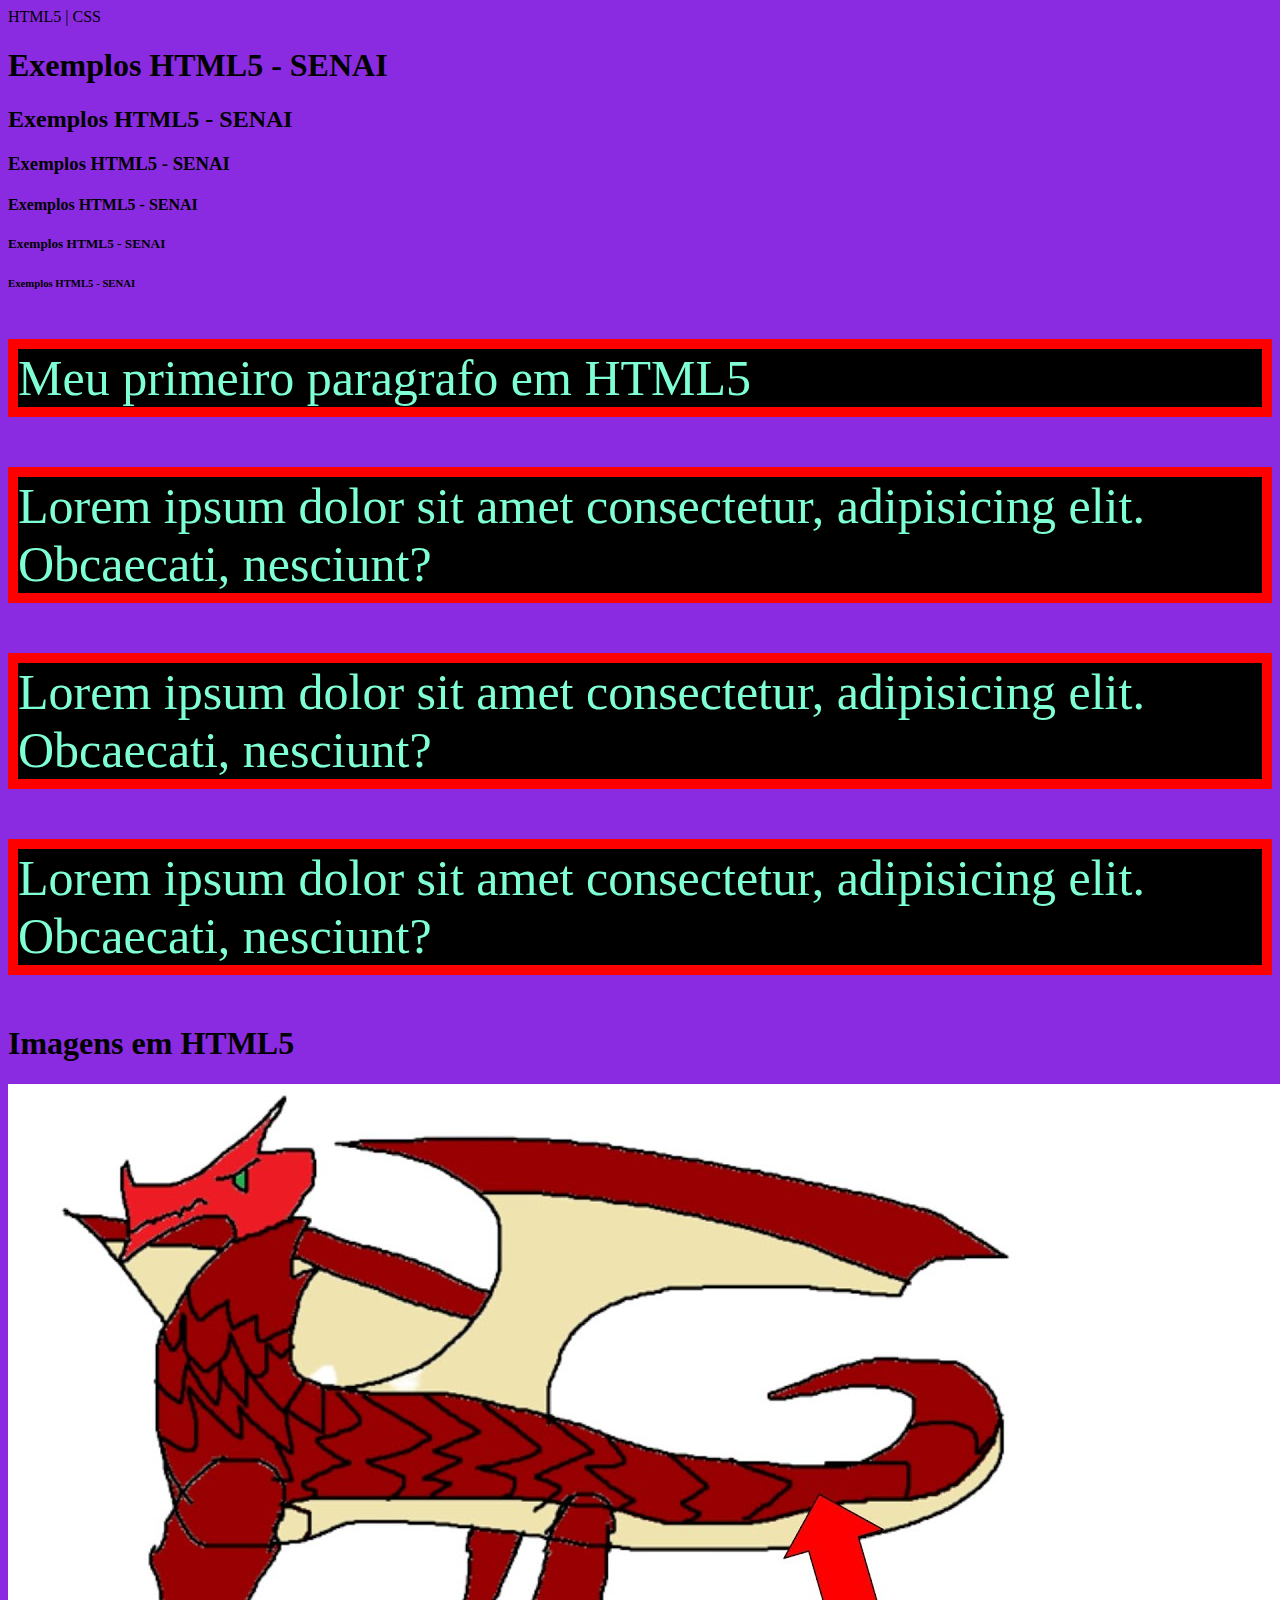
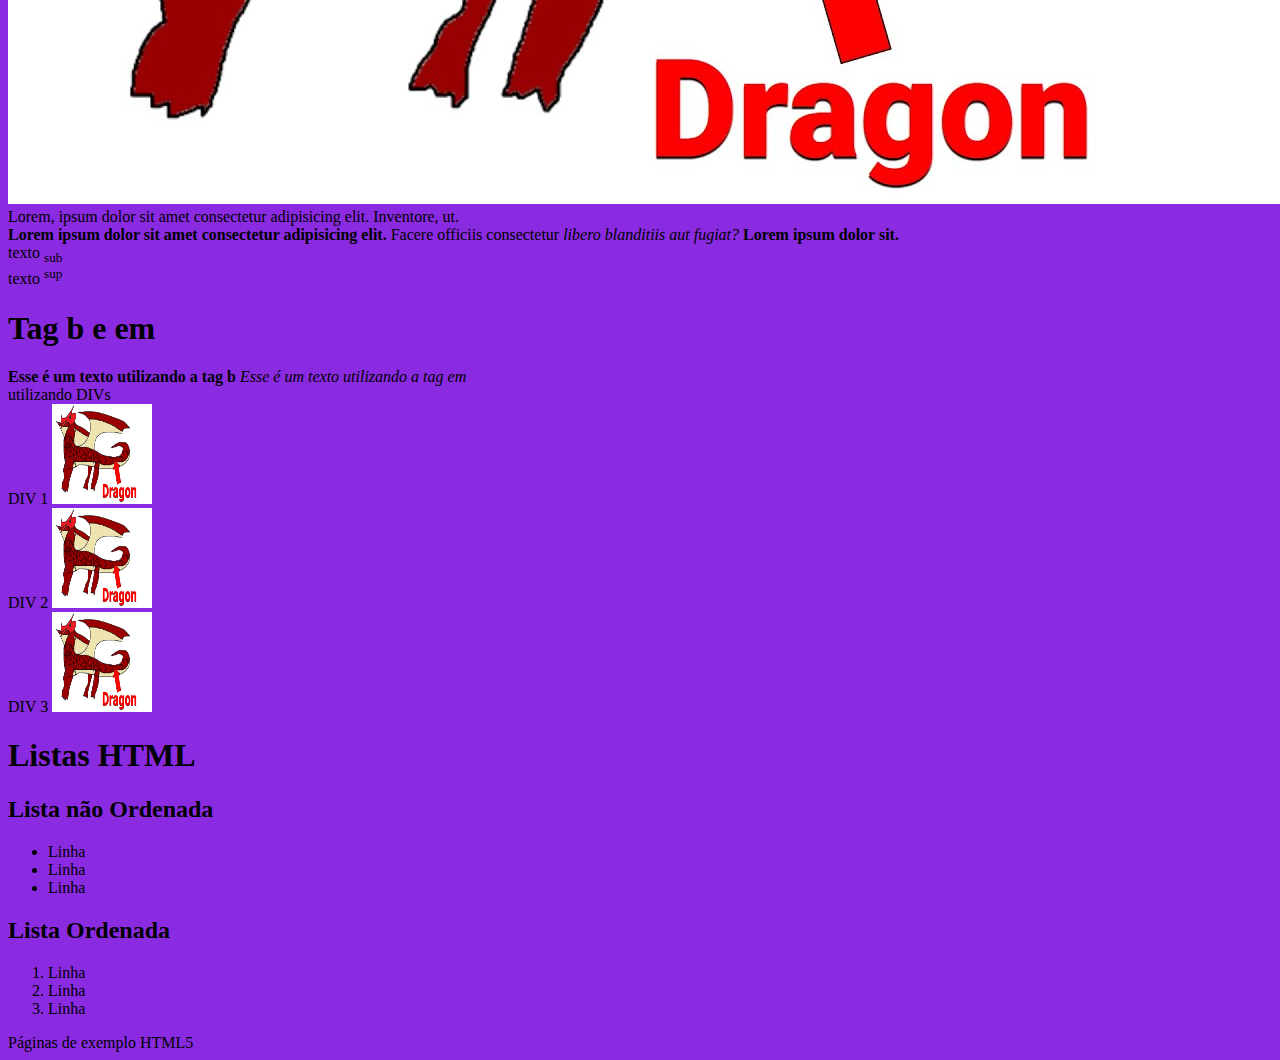
<file: Exemplos HTML&CSS/index.html>
<!DOCTYPE html>
<html lang="pt-BR">

<head>
    <meta charset="UTF-8">
    <meta name="description" content="Página de exemplos HTML5">
    <meta name="keywords" content="HTML, Programação, Linguagem de Marcação">
    <meta name="author" content="Nicolas Izidoro Gonçalves">
    <meta name="viewport" content="width=device-width, initial-scale=1.0">
    <link rel="stylesheet" href="css/styles.css">
    <title>Exemplos HTML5</title>

</head>

<body>
    <nav>HTML5 | CSS </nav>

    <!-- Section é usada para separar sessões do site -->
    <section><!-- Títulos no HTML5 -->
        <h1>Exemplos HTML5 - SENAI</h1>
        <h2>Exemplos HTML5 - SENAI</h2>
        <h3>Exemplos HTML5 - SENAI</h3>
        <h4>Exemplos HTML5 - SENAI</h4>
        <h5>Exemplos HTML5 - SENAI</h5>
        <h6>Exemplos HTML5 - SENAI</h6>
    </section>
    <section>
        <!-- Paragrafo-->
        <p title="Primeiro paragrafo">Meu primeiro paragrafo em HTML5</p>
        <p>Lorem ipsum dolor sit amet consectetur, adipisicing elit. Obcaecati, nesciunt?</p>
        <p>Lorem ipsum dolor sit amet consectetur, adipisicing elit. Obcaecati, nesciunt?</p>
        <p>Lorem ipsum dolor sit amet consectetur, adipisicing elit. Obcaecati, nesciunt?</p>
    </section>
    <section>
        <h1>Imagens em HTML5</h1>
        <img src="img/maxresdefault.jpg" alt="Um png de dragão mal feito" title="Dragão">
        <br>Lorem, ipsum dolor sit amet consectetur adipisicing elit. Inventore, ut. <br>
        <strong>Lorem ipsum dolor sit amet consectetur adipisicing elit.</strong> Facere officiis consectetur
        <i>libero blanditiis aut fugiat?</i>
        <b>Lorem ipsum dolor sit.</b>
        <br>texto <sub>sub</sub>
        <br>texto <sup>sup</sup>
        <h1>Tag b e em</h1>
        <b>Esse é um texto utilizando a tag b</b>
        <em>Esse é um texto utilizando a tag em</em>
    </section>
    <section>
        <div>utilizando DIVs</div>
        <div>DIV 1
            <img src="img/maxresdefault.jpg" alt="" width="100px" height="100px">
        </div>
        <div>DIV 2
            <img src="img/maxresdefault.jpg" alt="" width="100px" height="100px">
        </div>
        <div>DIV 3
            <img src="img/maxresdefault.jpg" alt="" width="100px" height="100px">
        </div>
    </section>
    <section>
        <h1>Listas HTML</h1>
        <h2>Lista não Ordenada</h2>
        <ul>
            <li>Linha</li>
            <li>Linha</li>
            <li>Linha</li>
        </ul>
        <h2>Lista Ordenada</h2>
        <ol>
            <li>Linha</li>
            <li>Linha</li>
            <li>Linha</li>
        </ol>
    </section>

</body>
<footer>Páginas de exemplo HTML5</footer>

</html>
</file>
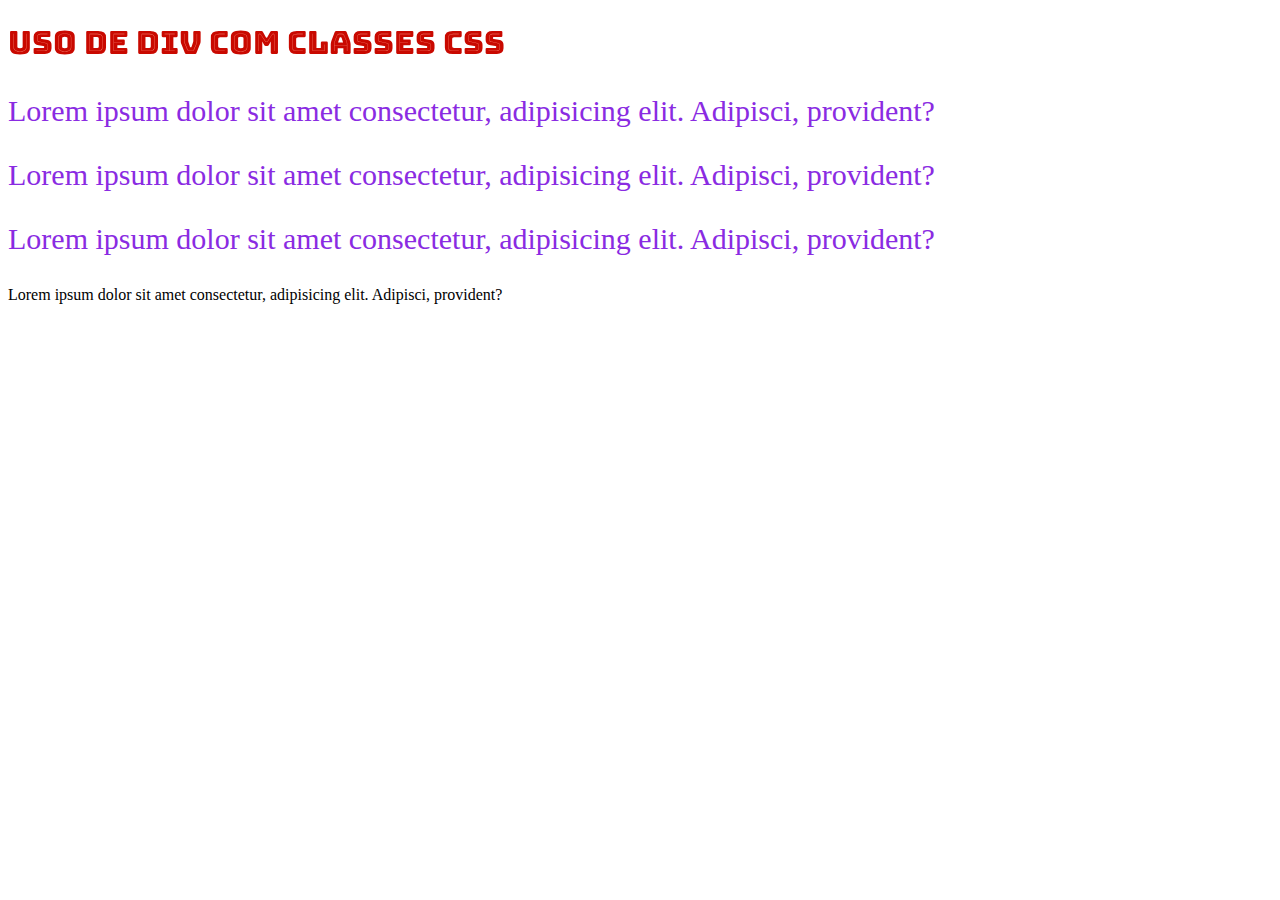
<file: Exemplos HTML&CSS/classe-css.html>
<!DOCTYPE html>
<html lang="pt-BR">

<head>
    <meta charset="UTF-8">
    <meta name="description" content="Estudos de classes CSS">
    <meta name="keywords" content="CSS, Classes de CSS">
    <meta name="author" content="Nicolas Izidoro">
    <meta name="viewport" content="width=device-width, initial-scale=1.0">
    <link rel="stylesheet" href="css/classes.css">
    <!-- STYLESHEET estilo em cascata o software vai lendo de cima para baixo sendo assim se houver duas classes com o mesmo nome apenas a ultima sera aplicada-->
    <title>Testes Classes CSS</title>
</head>

<body>
    <h1 class="bungee">Uso de div com classes CSS</h1>
    <div class="">
        <p>Lorem ipsum dolor sit amet consectetur, adipisicing elit. Adipisci, provident?</p>
    </div>
    <div class=""> <!-- Para colocar mais de uma classe apenas coloque um " "entre ambas-->
        <p>Lorem ipsum dolor sit amet consectetur, adipisicing elit. Adipisci, provident?</p>
    </div>
    <div class=""> <!-- CSS leitura no sentido horario-->
        <p>Lorem ipsum dolor sit amet consectetur, adipisicing elit. Adipisci, provident?</p>
    </div>
    <p>Lorem ipsum dolor sit amet consectetur, adipisicing elit. Adipisci, provident?</p>

    <!--Dica para formatação de texto aperte "Shift + Alt + F"-->
</body>

</html>
</file>
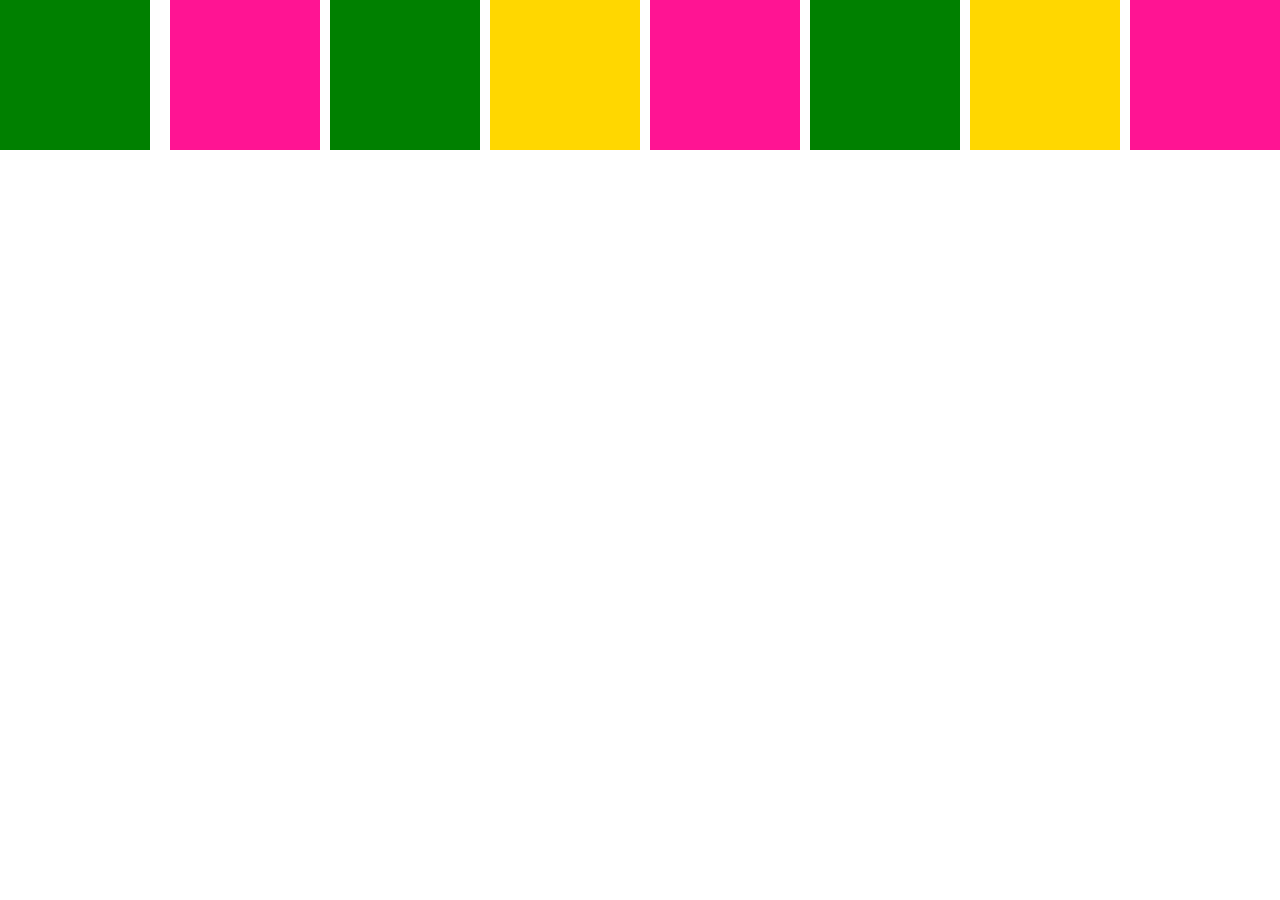
<file: Exemplos HTML&CSS/flexbox.html>
<!DOCTYPE html>
<html lang="pt-BR">

<head>
    <meta charset="UTF-8">
    <meta name="description" content="Uso do flexbox">
    <meta name="keywords" content="flexbox, css, html">
    <meta name="author" content="Nicolas Izidoro">
    <meta name="viewport" content="width=device-width, initial-scale=1.0">
    <link rel="stylesheet" href="css/flexbox.css">
    <title>Flexbox</title>
</head>

<body>
    <main class="container">
        <div class="box verde"></div>
        <div class="box amarelo grid-2"></div>
        <div class="box rosa"></div>
        <div class="box verde"></div>
        <div class="box amarelo"></div>
        <div class="box rosa"></div>
        <div class="box verde"></div>
        <div class="box amarelo"></div>
        <div class="box rosa"></div>

    </main>

</body>

</html>
</file>
<file: Exemplos HTML&CSS/css/styles.css>
p {
    color: aquamarine;
    background-color: black;
    font-size: 50px;
    border: 10px solid red;
}

body {
    background-color: blueviolet;
}
</file>
<file: Exemplos HTML&CSS/css/classes.css>
/*@import url('https://fonts.googleapis.com/css2?family=Bungee+Tint&display=swap');*/
/*Fontes disponiveis em "fonts.google.com"*/
/*Ao importar sua fonte ela permanecera enquanto sua maquina tiver internet, ficando apenas em cache do navegador, assim ao apertar CTRL SHIFT R o cache será limpo e ela sumira.
Ao baixar e usar a fonte conectada a pasta onde a mesma está mesmo sem internet ela permanecerá na pagina web mesmo ao tentar limpar o cache*/
@font-face {
    font-family: "BungeeTint-Regular";
    src: url(fonts/BungeeTint-Regular.ttf);
}

.bungee {
    font-family: "BungeeTint-Regular";
    font-weight: 400;
    font-style: normal;
}

.bungee-tint-regular {
    font-family: "Bungee Tint", sans-serif;
    font-weight: 400;
    font-style: normal;
}


.bola {
    width: 100px;
    height: 100px;
    border-radius: 50%;

}

.retangulo {
    width: 200px;
    height: 100px;
}

.quadrado {
    width: 100px;
    height: 100px;
}

.verde {
    background-color: green;
}

.rosa {
    background-color: pink;
}

.azul {
    background-color: blue;
}

.rosa {
    background-color: chartreuse;
}

.texto-azul {
    color: blue;
}

.margem-10 {
    margin: 100px 100px 100px 200px;
}

.margem-percentual {
    margin: 50%;
}

.espacamento {
    padding: 50px;
}

div>P {
    color: blueviolet;
    font-size: 30px;
}
</file>
<file: Exemplos HTML&CSS/css/flexbox.css>
/*Reset para espaçamento de margem*/
* {
    padding: 0;
    margin: 0;
}

.container {
    display: flex;
    gap: 10px;
    flex-wrap: wrap;
}

.box {
    width: 150px;
    height: 150px;

}

.grid-2 {
    flex: 2;
}

.verde {
    background-color: green;
}

.rosa {
    background-color: deeppink;
}

.amarelo {
    background-color: gold;
}
</file>
